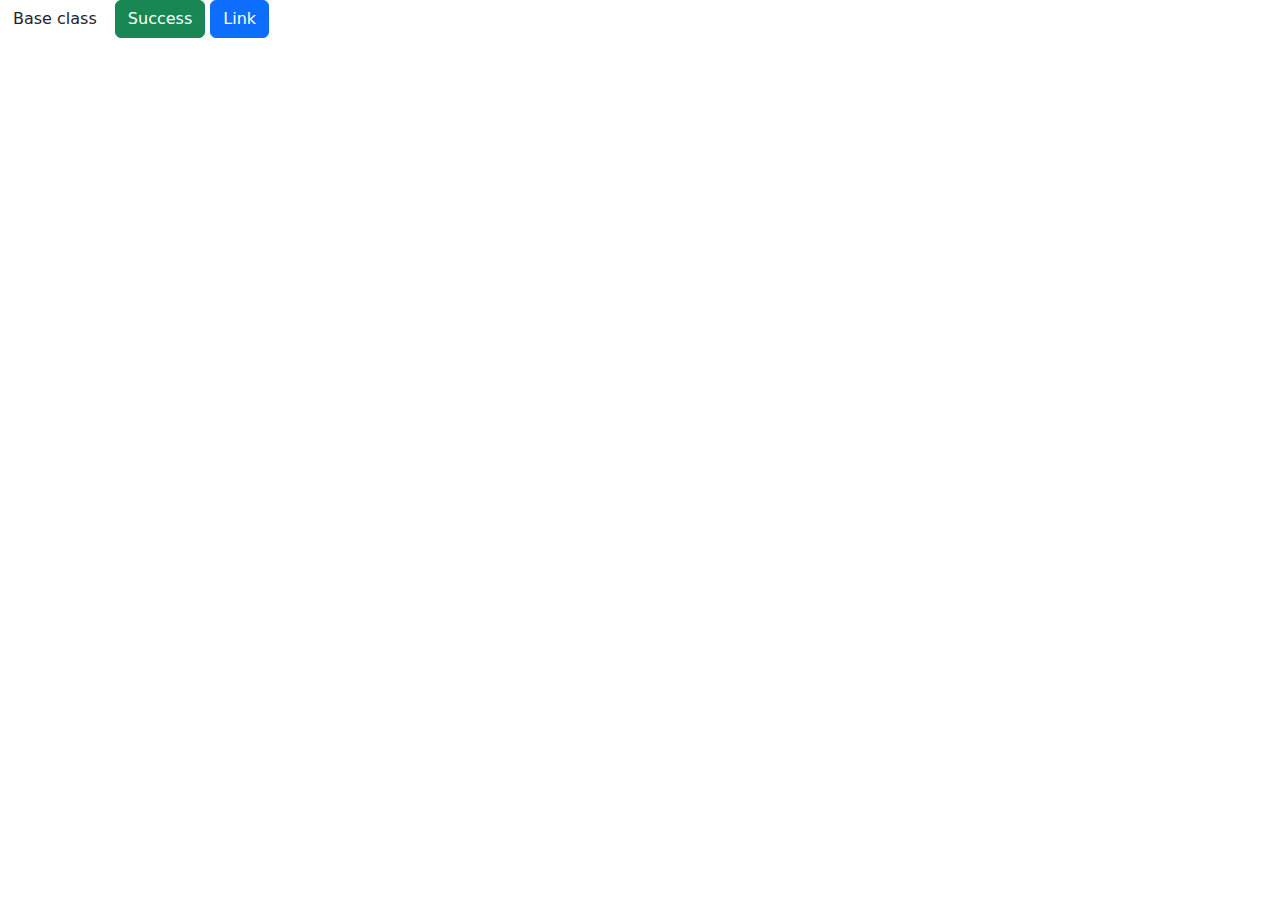
<file: scripts/otro.html>
<!DOCTYPE html>
<html lang="en">
<head>
    <meta charset="UTF-8">
    <meta name="viewport" content="width=device-width, initial-scale=1.0">
    <title>Document</title>
    <link rel="stylesheet" href="/bootstrap-5.3.3-dist/css/bootstrap.min.css" crossorigin="anonymous">
    <script src="/bootstrap-5.3.3-dist/js/bootstrap.min.js" crossorigin="anonymous"></script>
</head>
<body>
    <button type="button" class="btn">Base class</button>
    <button type="button" class="btn btn-success">Success</button>
    <a class="btn btn-primary" href="#" role="button">Link</a> <!-- Esto es para hacer un boton que redireccione -->
</body>
</html>
</file>
